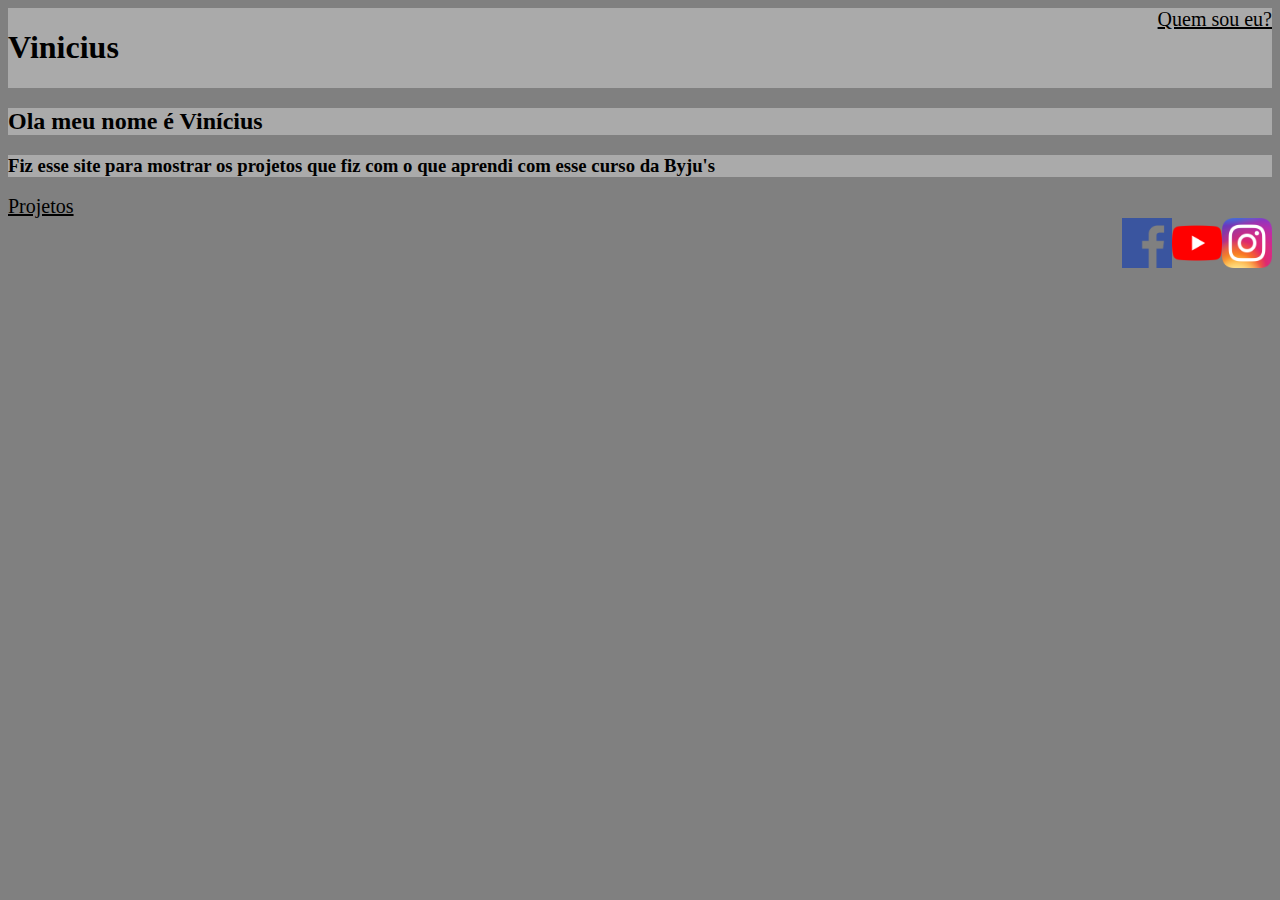
<file: index.html>
<!DOCTYPE HTML>
<html>
<head>
<title>Meu site de trabalhinhos </title>
<link 
    rel = "stylesheet"
    type = "text/css"
    href = "style.css"
/>

</head>
<body>
<div class="topo">
    <h1>Vinicius</h1>
    <a href = "quemsou.html">Quem sou eu?</a>
</div>

<h2>Ola meu nome é Vinícius</h2>
<h3>Fiz esse site para mostrar os projetos que fiz com o que aprendi com esse curso da Byju's</h3>
<a href = "projetos.html">Projetos</a>
<div class = "redessociais">
    <a href = "https://www.facebook.com"><img src = "ícone facebook.png" width = 50 height = 50 /></a>
    <a href = "https://www.youtube.com"><img src = "ícone youtube.png" width = 50 height = 50 /></a>
    <a href = "https://www.instagram.com"><img src = "ícone instagram.png" width = 50 height = 50 /></a>

</div>




</body>
</html>
</file>
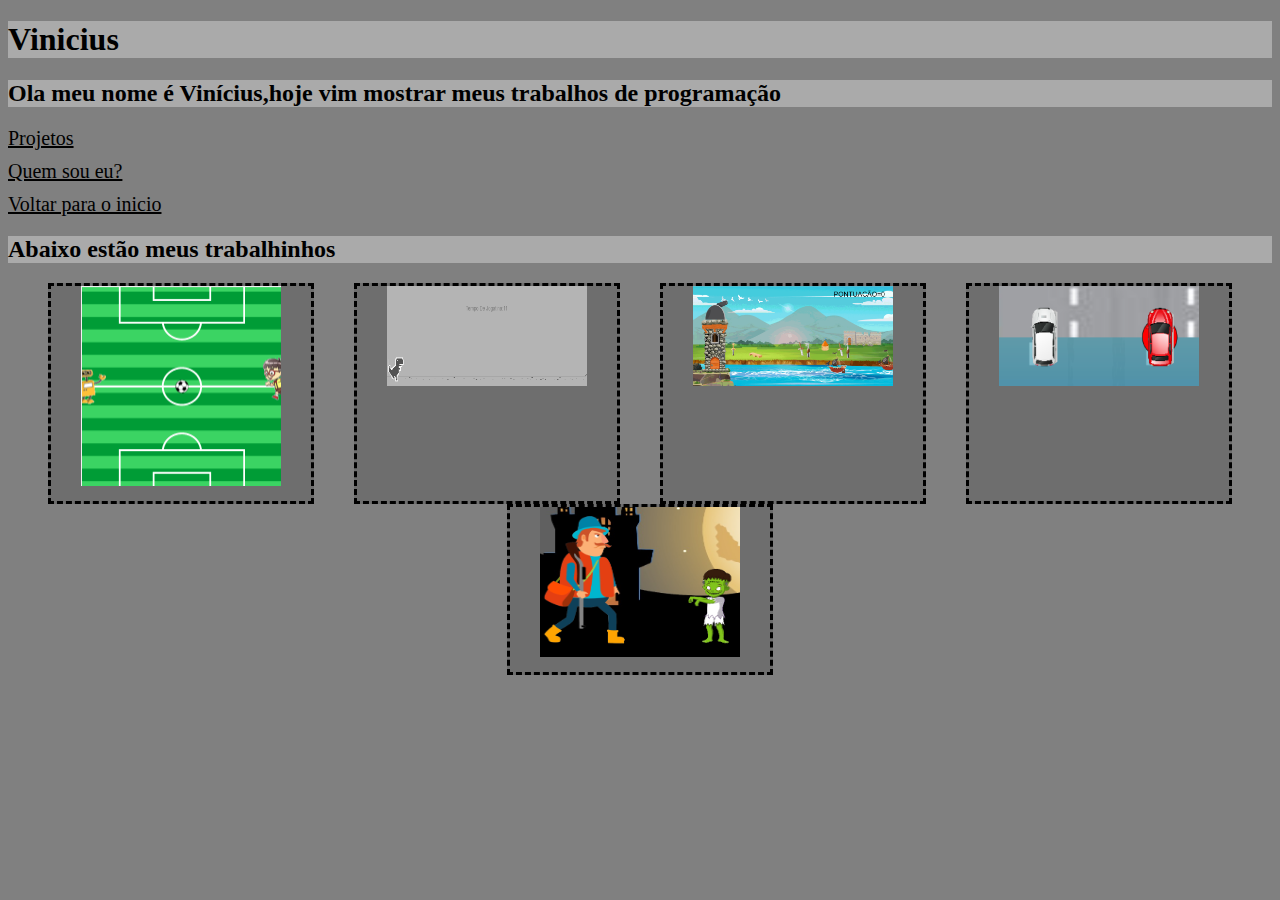
<file: projetos.html>
<!DOCTYPE HTML>
<html>
<head>
<title>Meus projetos </title>
<link 
    rel = "stylesheet"
    type = "text/css"
    href = "style.css"
/>


</head>
<body>
<h1>Vinicius</h1>
<h2>Ola meu nome é Vinícius,hoje vim mostrar meus trabalhos de programação</h2>
<div class = "menu">  
    <div class = "menudomenu">
        <a href = "projetos.html">Projetos</a>
    </div>
    <div class = "menudomenu">
        <a href = "quemsou.html">Quem sou eu?</a>
    </div>
    <div class = "menudomenu">
        <a href = "index.html">Voltar para o inicio</a>
    </div>
    
    
</div>

<h2>Abaixo estão meus trabalhinhos</h2>
<div class = "gradeGeral">
    <div class = "Projeto">
        <p>Jogo do pingpong</p>
        <a href = "https://studio.code.org/projects/gamelab/CK8cvwJm8Ujwo0yEeeYuhDB4PdnKA_dzZ1oHtBE0J_A"><img src = "Joguinho legal 1.png"  width = 200 height = 200/></a>
    </div>
    <div class = "Projeto">
        <p>Jogo do trex</p>
        <a href = "https://viniciusmoreno123.github.io/Trex_Pronto/"><img src = "tiranossauro.png"  width = 200 height = 100></a> 
    </div>
    <div class = "Projeto">
        <p>Jogo dos piratas</p>
        <a href = "https://viniciusmoreno123.github.io/Jogo-tower-Defense/"><img src = "Piratas.png" width = 200 height = 100></a>
    </div>
    <div class = "Projeto">
        <p>Jogo de corrida</p>
        <a href = "https://mellabanca.github.io/Jogo-Final-Vinicius/"><img src = "corrida (2).png" width = 200 height = 100></a>
    </div>
    <div class = "Projeto">
        <p>O sobrevivente BRAVO</p>
        <a href = "https://viniciusmoreno123.github.io/Jogo-do-sobrevivente-bravo/"><img src = "sobrevivente.png" width = 200 height = 150></a>
    </div>
</div>





</body>
</html>
</file>
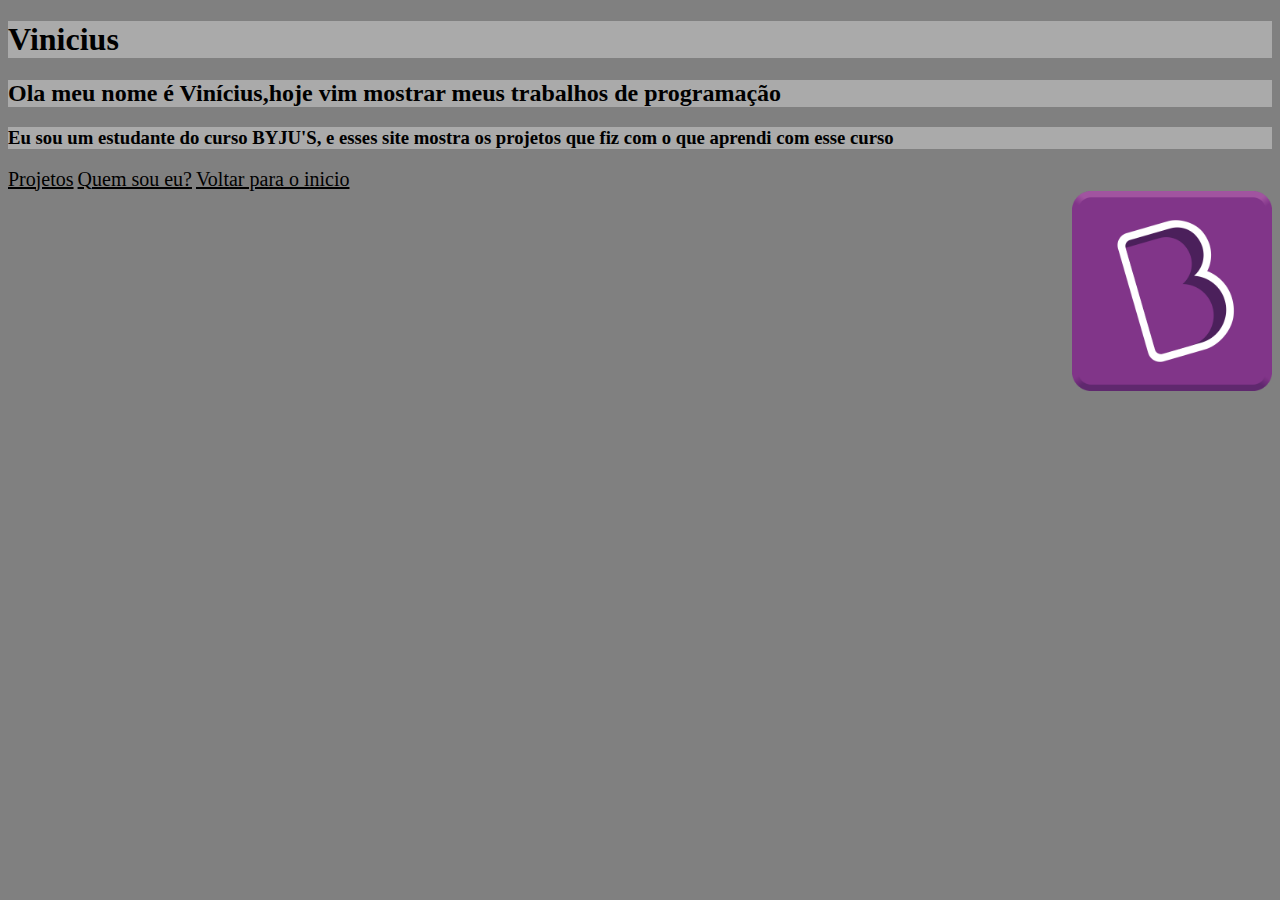
<file: quemsou.html>
<!DOCTYPE HTML>
<html>
<head>
<title>quem me es </title>
<link 
    rel = "stylesheet"
    type = "text/css"
    href = "style.css"
/>

</head>
<body>
<h1>Vinicius</h1>
<h2>Ola meu nome é Vinícius,hoje vim mostrar meus trabalhos de programação</h2>
<h3>Eu sou um estudante do curso BYJU'S, e esses site mostra os  projetos que fiz com o que aprendi com esse curso</h3>

<a href = "projetos.html">Projetos</a>
<a href = "quemsou.html">Quem sou eu?</a>
<a href = "index.html">Voltar para o inicio</a>
<div class = "BYJUS">
 <a href = "https://code.byjusfutureschool.com/"><img src = "byju's.png" width = 200 height = 200></a>
</div>

</body>
</html>
</file>
<file: style.css>
h1{
    color:black;
    background-color:#AAAAAA;
    
    }
    /* *{
    border:solid;
    } */

body{
    background-color:#808080;
}
h2{
background-color:#AAAAAA;
}
h3{
    background-color:#AAAAAA;
    }

.topo{
background-color:#AAAAAA;
display:flex;
justify-content: space-between;

}
.menu{
background-color:gray;
/*border: solid;*/
}
.menudomenu{
margin-top: 10px;
margin-bottom: 10px;
font-size: 20px;
}
.gradeGeral{
display:flex;
flex-wrap:wrap;
justify-content:space-evenly;
}
.redessociais{
display:flex;
justify-content:flex-end;
}
.Projeto{
    background-color:#6E6E6E;
    text-align:center;
    padding-left:30px;
    padding-right:30px;
    padding-bottom:10px;
    border-style:dashed;
    font-size:20px;
    text-decoration-line:underline;
    text-shadow: 1px 1px white;
    position:relative;


}

.Projeto p{
position:absolute;
top:50%;
left:50%;
transform:translate(-50%,-50%);
opacity:0;

}
.Projeto:hover p{
opacity:1;
}
.Projeto:hover img{

    opacity:0.33;
}
a:link{
color:black;

}
a:visited{
color:black;
}
a{
font-size:20px;
}
a:hover{
font-size:30px;
}
.BYJUS{
display:flex;
justify-content:flex-end;
}
</file>
